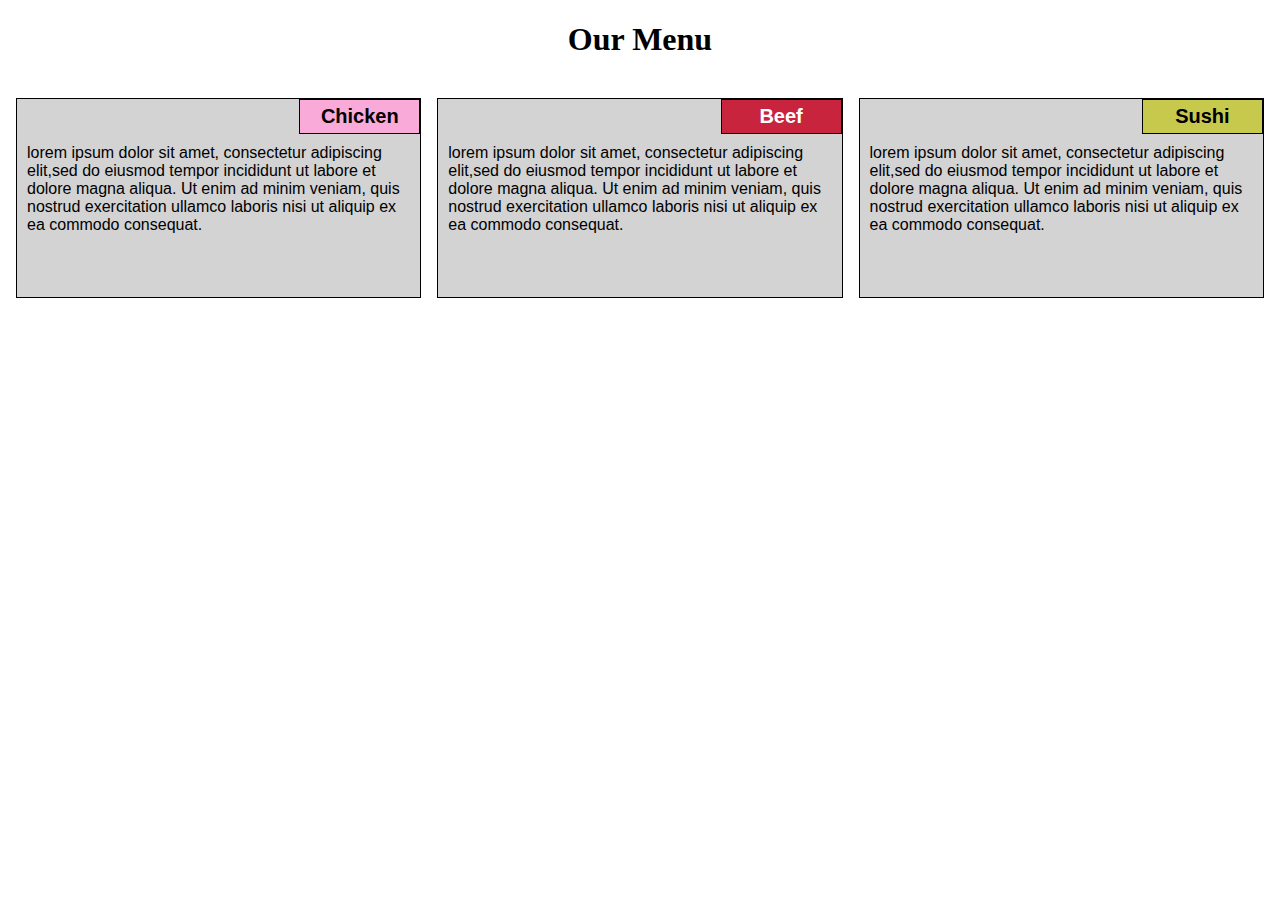
<file: Module-2 solution/index.html>
<!DOCTYPE html>
<html>
<head>
	<meta charset="utf-8">

	<meta name="viewport" content="width=device-width, initial-scale=1">

	<link rel="stylesheet" type="text/css" href="CSS/styles.css">
	<title>Module 2 Solution</title>
</head>
<body>
	<h1>Our Menu</h1>
	<div class="row">
	<div class="container col-lg-4 col-md-6 col-sm-12">
		<section>
		<div id="chicken">
			Chicken
		</div>
		<p>
			lorem ipsum dolor sit amet, consectetur adipiscing elit,sed do eiusmod tempor incididunt ut labore et dolore magna aliqua. Ut enim ad minim veniam, quis nostrud exercitation ullamco laboris nisi ut aliquip ex ea commodo consequat.
			</p>
		</section>
	</div>
	<div class="container col-lg-4 col-md-6 col-sm-12">
		<section>
		<div id="beef">
			Beef
		</div>
		<p>
			lorem ipsum dolor sit amet, consectetur adipiscing elit,sed do eiusmod tempor incididunt ut labore et dolore magna aliqua. Ut enim ad minim veniam, quis nostrud exercitation ullamco laboris nisi ut aliquip ex ea commodo consequat. 
		</p>
		</section>
	</div>
	<div class="container col-lg-4 col-md-12 col-sm-12">
		<section>
		<div id="sushi">
			Sushi
		</div>
		<p>
			lorem ipsum dolor sit amet, consectetur adipiscing elit,sed do eiusmod tempor incididunt ut labore et dolore magna aliqua. Ut enim ad minim veniam, quis nostrud exercitation ullamco laboris nisi ut aliquip ex ea commodo consequat. 
		</p>
		</section>
	</div>
	</div>
</body>
</html>
</file>
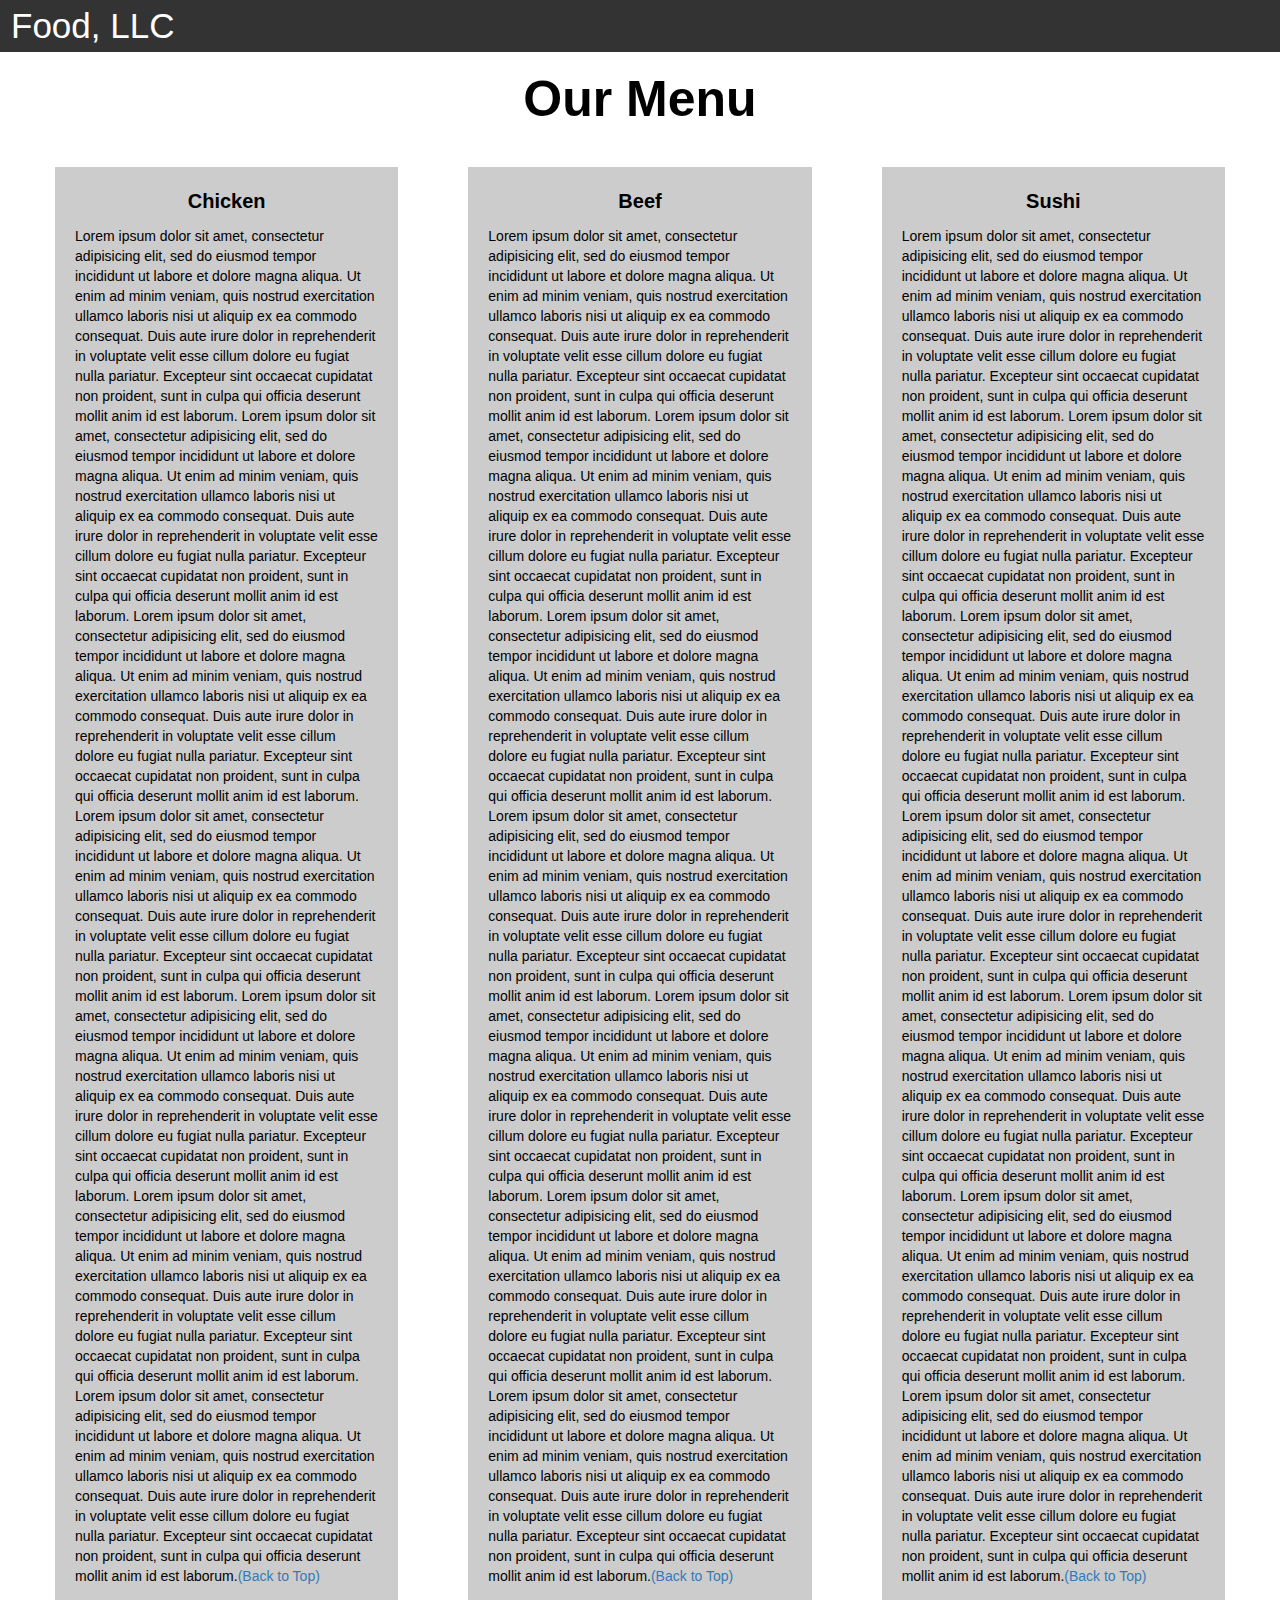
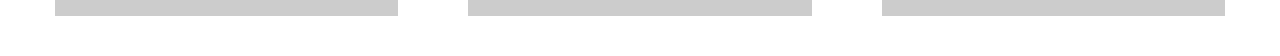
<file: Module-3 solution/index.html>
<!DOCTYPE html>
<html>
<head>

<title>Module 3</title>

  <meta name="viewport" content="width=device-width, initial-scale=1">
  <link rel="stylesheet" href="https://maxcdn.bootstrapcdn.com/bootstrap/3.3.7/css/bootstrap.min.css">
  <script src="https://ajax.googleapis.com/ajax/libs/jquery/3.3.1/jquery.min.js"></script>
  <script src="https://maxcdn.bootstrapcdn.com/bootstrap/3.3.7/js/bootstrap.min.js"></script>

</head>

<meta name="viewport" content="width=device-width, initial-scale=1">
<link rel="stylesheet" type="text/css" href="style.css">



<body>


<nav class="navbar" id="top">
  <div class="container-fluid">

    <div class="navbar-header">
      <button type="button" class="navbar-toggle" data-toggle="collapse" data-target="#myNavbar">
        <span class="icon-bar"></span>
        <span class="icon-bar"></span>
        <span class="icon-bar"></span> 
      </button>
      <a class="navbar-brand" href="#">Food, LLC</a>
    </div>

    <div class="collapse" id="myNavbar">
      <ul class="nav navbar-nav visible-xs">
        <li><a class="menu-item" href="#">Chicken</a></li>
        <li><a class="menu-item" href="#">Beef</a></li> 
        <li><a class="menu-item" href="#">Sushi</a></li> 
      </ul>
    </div>

  </div>
</nav>

<h1 class="main-title">Our Menu</h1>



<div class="row">

  <div class="col-lg-4 col-md-6 col-sm-12">
    <div class="content-box">
      <p class="item-name">Chicken</p>
      <p>Lorem ipsum dolor sit amet, consectetur adipisicing elit, sed do eiusmod
        tempor incididunt ut labore et dolore magna aliqua. Ut enim ad minim veniam,
        quis nostrud exercitation ullamco laboris nisi ut aliquip ex ea commodo
        consequat. Duis aute irure dolor in reprehenderit in voluptate velit esse
        cillum dolore eu fugiat nulla pariatur. Excepteur sint occaecat cupidatat non
        proident, sunt in culpa qui officia deserunt mollit anim id est laborum. Lorem ipsum dolor sit amet, consectetur adipisicing elit, sed do eiusmod
        tempor incididunt ut labore et dolore magna aliqua. Ut enim ad minim veniam,
        quis nostrud exercitation ullamco laboris nisi ut aliquip ex ea commodo
        consequat. Duis aute irure dolor in reprehenderit in voluptate velit esse
        cillum dolore eu fugiat nulla pariatur. Excepteur sint occaecat cupidatat non
        proident, sunt in culpa qui officia deserunt mollit anim id est laborum. Lorem ipsum dolor sit amet, consectetur adipisicing elit, sed do eiusmod
        tempor incididunt ut labore et dolore magna aliqua. Ut enim ad minim veniam,
        quis nostrud exercitation ullamco laboris nisi ut aliquip ex ea commodo
        consequat. Duis aute irure dolor in reprehenderit in voluptate velit esse
        cillum dolore eu fugiat nulla pariatur. Excepteur sint occaecat cupidatat non
        proident, sunt in culpa qui officia deserunt mollit anim id est laborum. Lorem ipsum dolor sit amet, consectetur adipisicing elit, sed do eiusmod
        tempor incididunt ut labore et dolore magna aliqua. Ut enim ad minim veniam,
        quis nostrud exercitation ullamco laboris nisi ut aliquip ex ea commodo
        consequat. Duis aute irure dolor in reprehenderit in voluptate velit esse
        cillum dolore eu fugiat nulla pariatur. Excepteur sint occaecat cupidatat non
        proident, sunt in culpa qui officia deserunt mollit anim id est laborum. Lorem ipsum dolor sit amet, consectetur adipisicing elit, sed do eiusmod
        tempor incididunt ut labore et dolore magna aliqua. Ut enim ad minim veniam,
        quis nostrud exercitation ullamco laboris nisi ut aliquip ex ea commodo
        consequat. Duis aute irure dolor in reprehenderit in voluptate velit esse
        cillum dolore eu fugiat nulla pariatur. Excepteur sint occaecat cupidatat non
        proident, sunt in culpa qui officia deserunt mollit anim id est laborum. Lorem ipsum dolor sit amet, consectetur adipisicing elit, sed do eiusmod
        tempor incididunt ut labore et dolore magna aliqua. Ut enim ad minim veniam,
        quis nostrud exercitation ullamco laboris nisi ut aliquip ex ea commodo
        consequat. Duis aute irure dolor in reprehenderit in voluptate velit esse
        cillum dolore eu fugiat nulla pariatur. Excepteur sint occaecat cupidatat non
        proident, sunt in culpa qui officia deserunt mollit anim id est laborum. Lorem ipsum dolor sit amet, consectetur adipisicing elit, sed do eiusmod
        tempor incididunt ut labore et dolore magna aliqua. Ut enim ad minim veniam,
        quis nostrud exercitation ullamco laboris nisi ut aliquip ex ea commodo
        consequat. Duis aute irure dolor in reprehenderit in voluptate velit esse
        cillum dolore eu fugiat nulla pariatur. Excepteur sint occaecat cupidatat non
        proident, sunt in culpa qui officia deserunt mollit anim id est laborum.<a href="#top">(Back to Top)</a></p>
    </div>
  </div>

  <div class="col-lg-4 col-md-6 col-sm-12">
    <div class="content-box">
      <p class="item-name">Beef</p>
      <p>Lorem ipsum dolor sit amet, consectetur adipisicing elit, sed do eiusmod
        tempor incididunt ut labore et dolore magna aliqua. Ut enim ad minim veniam,
        quis nostrud exercitation ullamco laboris nisi ut aliquip ex ea commodo
        consequat. Duis aute irure dolor in reprehenderit in voluptate velit esse
        cillum dolore eu fugiat nulla pariatur. Excepteur sint occaecat cupidatat non
        proident, sunt in culpa qui officia deserunt mollit anim id est laborum. Lorem ipsum dolor sit amet, consectetur adipisicing elit, sed do eiusmod
        tempor incididunt ut labore et dolore magna aliqua. Ut enim ad minim veniam,
        quis nostrud exercitation ullamco laboris nisi ut aliquip ex ea commodo
        consequat. Duis aute irure dolor in reprehenderit in voluptate velit esse
        cillum dolore eu fugiat nulla pariatur. Excepteur sint occaecat cupidatat non
        proident, sunt in culpa qui officia deserunt mollit anim id est laborum. Lorem ipsum dolor sit amet, consectetur adipisicing elit, sed do eiusmod
        tempor incididunt ut labore et dolore magna aliqua. Ut enim ad minim veniam,
        quis nostrud exercitation ullamco laboris nisi ut aliquip ex ea commodo
        consequat. Duis aute irure dolor in reprehenderit in voluptate velit esse
        cillum dolore eu fugiat nulla pariatur. Excepteur sint occaecat cupidatat non
        proident, sunt in culpa qui officia deserunt mollit anim id est laborum. Lorem ipsum dolor sit amet, consectetur adipisicing elit, sed do eiusmod
        tempor incididunt ut labore et dolore magna aliqua. Ut enim ad minim veniam,
        quis nostrud exercitation ullamco laboris nisi ut aliquip ex ea commodo
        consequat. Duis aute irure dolor in reprehenderit in voluptate velit esse
        cillum dolore eu fugiat nulla pariatur. Excepteur sint occaecat cupidatat non
        proident, sunt in culpa qui officia deserunt mollit anim id est laborum. Lorem ipsum dolor sit amet, consectetur adipisicing elit, sed do eiusmod
        tempor incididunt ut labore et dolore magna aliqua. Ut enim ad minim veniam,
        quis nostrud exercitation ullamco laboris nisi ut aliquip ex ea commodo
        consequat. Duis aute irure dolor in reprehenderit in voluptate velit esse
        cillum dolore eu fugiat nulla pariatur. Excepteur sint occaecat cupidatat non
        proident, sunt in culpa qui officia deserunt mollit anim id est laborum. Lorem ipsum dolor sit amet, consectetur adipisicing elit, sed do eiusmod
        tempor incididunt ut labore et dolore magna aliqua. Ut enim ad minim veniam,
        quis nostrud exercitation ullamco laboris nisi ut aliquip ex ea commodo
        consequat. Duis aute irure dolor in reprehenderit in voluptate velit esse
        cillum dolore eu fugiat nulla pariatur. Excepteur sint occaecat cupidatat non
        proident, sunt in culpa qui officia deserunt mollit anim id est laborum. Lorem ipsum dolor sit amet, consectetur adipisicing elit, sed do eiusmod
        tempor incididunt ut labore et dolore magna aliqua. Ut enim ad minim veniam,
        quis nostrud exercitation ullamco laboris nisi ut aliquip ex ea commodo
        consequat. Duis aute irure dolor in reprehenderit in voluptate velit esse
        cillum dolore eu fugiat nulla pariatur. Excepteur sint occaecat cupidatat non
        proident, sunt in culpa qui officia deserunt mollit anim id est laborum.<a href="#top">(Back to Top)</a></p>
    </div>
  </div>


  <div class="col-lg-4 col-md-12 col-sm-12">
    <div class="content-box">
      <p class="item-name">Sushi</p>
      <p>Lorem ipsum dolor sit amet, consectetur adipisicing elit, sed do eiusmod
        tempor incididunt ut labore et dolore magna aliqua. Ut enim ad minim veniam,
        quis nostrud exercitation ullamco laboris nisi ut aliquip ex ea commodo
        consequat. Duis aute irure dolor in reprehenderit in voluptate velit esse
        cillum dolore eu fugiat nulla pariatur. Excepteur sint occaecat cupidatat non
        proident, sunt in culpa qui officia deserunt mollit anim id est laborum. Lorem ipsum dolor sit amet, consectetur adipisicing elit, sed do eiusmod
        tempor incididunt ut labore et dolore magna aliqua. Ut enim ad minim veniam,
        quis nostrud exercitation ullamco laboris nisi ut aliquip ex ea commodo
        consequat. Duis aute irure dolor in reprehenderit in voluptate velit esse
        cillum dolore eu fugiat nulla pariatur. Excepteur sint occaecat cupidatat non
        proident, sunt in culpa qui officia deserunt mollit anim id est laborum. Lorem ipsum dolor sit amet, consectetur adipisicing elit, sed do eiusmod
        tempor incididunt ut labore et dolore magna aliqua. Ut enim ad minim veniam,
        quis nostrud exercitation ullamco laboris nisi ut aliquip ex ea commodo
        consequat. Duis aute irure dolor in reprehenderit in voluptate velit esse
        cillum dolore eu fugiat nulla pariatur. Excepteur sint occaecat cupidatat non
        proident, sunt in culpa qui officia deserunt mollit anim id est laborum. Lorem ipsum dolor sit amet, consectetur adipisicing elit, sed do eiusmod
        tempor incididunt ut labore et dolore magna aliqua. Ut enim ad minim veniam,
        quis nostrud exercitation ullamco laboris nisi ut aliquip ex ea commodo
        consequat. Duis aute irure dolor in reprehenderit in voluptate velit esse
        cillum dolore eu fugiat nulla pariatur. Excepteur sint occaecat cupidatat non
        proident, sunt in culpa qui officia deserunt mollit anim id est laborum. Lorem ipsum dolor sit amet, consectetur adipisicing elit, sed do eiusmod
        tempor incididunt ut labore et dolore magna aliqua. Ut enim ad minim veniam,
        quis nostrud exercitation ullamco laboris nisi ut aliquip ex ea commodo
        consequat. Duis aute irure dolor in reprehenderit in voluptate velit esse
        cillum dolore eu fugiat nulla pariatur. Excepteur sint occaecat cupidatat non
        proident, sunt in culpa qui officia deserunt mollit anim id est laborum. Lorem ipsum dolor sit amet, consectetur adipisicing elit, sed do eiusmod
        tempor incididunt ut labore et dolore magna aliqua. Ut enim ad minim veniam,
        quis nostrud exercitation ullamco laboris nisi ut aliquip ex ea commodo
        consequat. Duis aute irure dolor in reprehenderit in voluptate velit esse
        cillum dolore eu fugiat nulla pariatur. Excepteur sint occaecat cupidatat non
        proident, sunt in culpa qui officia deserunt mollit anim id est laborum. Lorem ipsum dolor sit amet, consectetur adipisicing elit, sed do eiusmod
        tempor incididunt ut labore et dolore magna aliqua. Ut enim ad minim veniam,
        quis nostrud exercitation ullamco laboris nisi ut aliquip ex ea commodo
        consequat. Duis aute irure dolor in reprehenderit in voluptate velit esse
        cillum dolore eu fugiat nulla pariatur. Excepteur sint occaecat cupidatat non
        proident, sunt in culpa qui officia deserunt mollit anim id est laborum.<a href="#top">(Back to Top)</a></p>
    </div>
  </div>

</div>


</body>
</html>
</file>
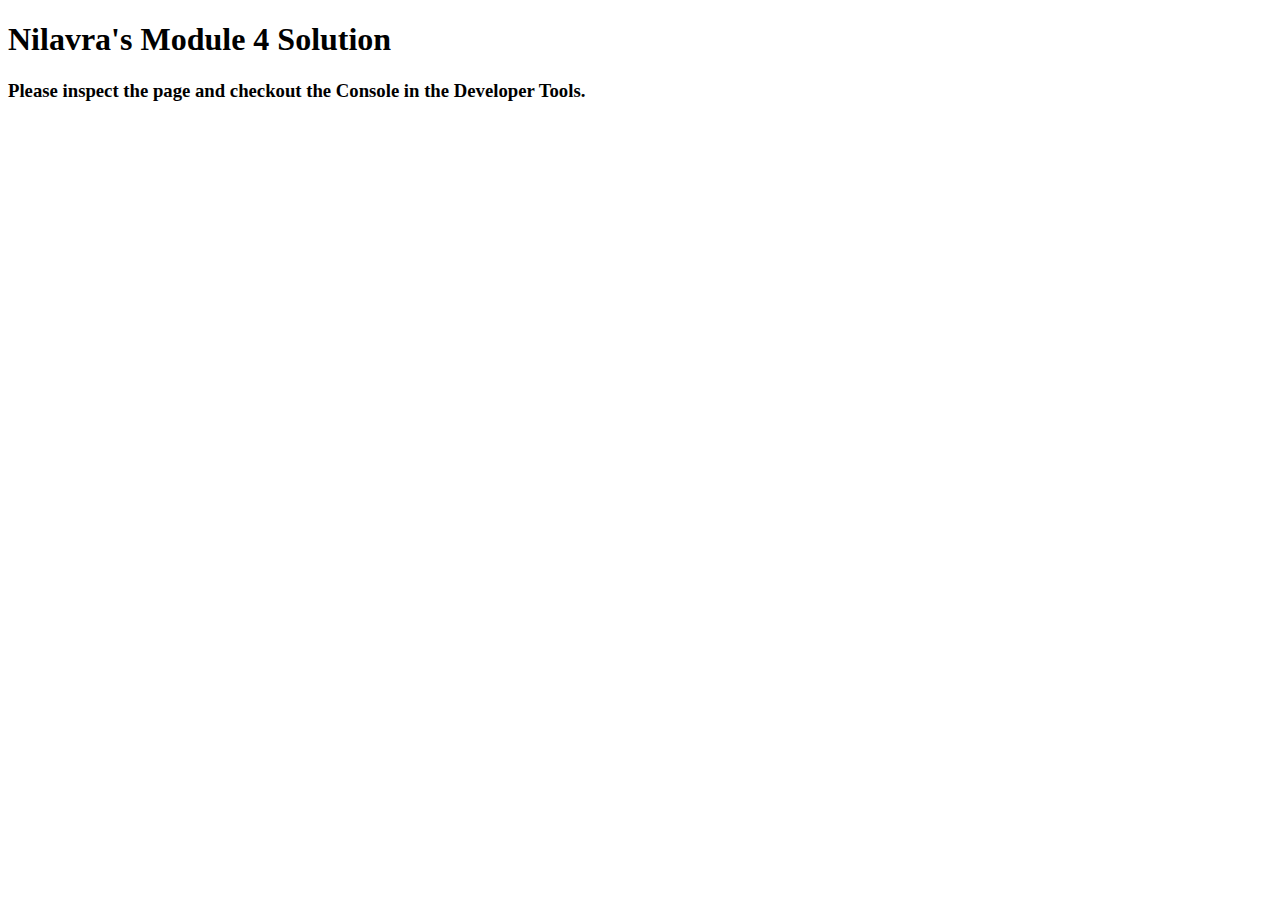
<file: Module-4 solution/index.html>
<!DOCTYPE html>
<html>
<head>
  <meta charset="utf-8">
  <title>Module 4 Solution</title>
  <script>
    var names = []; 
  </script>
  <script src="SpeakHello.js"></script>
  <script src="SpeakGoodBye.js"></script>
  <script src="script.js"></script>
</head>
<body>
  <h1>Nilavra's Module 4 Solution</h1>
  <h3>Please inspect the page and checkout the Console in the Developer Tools.</h3>
</body>
</html>
</file>
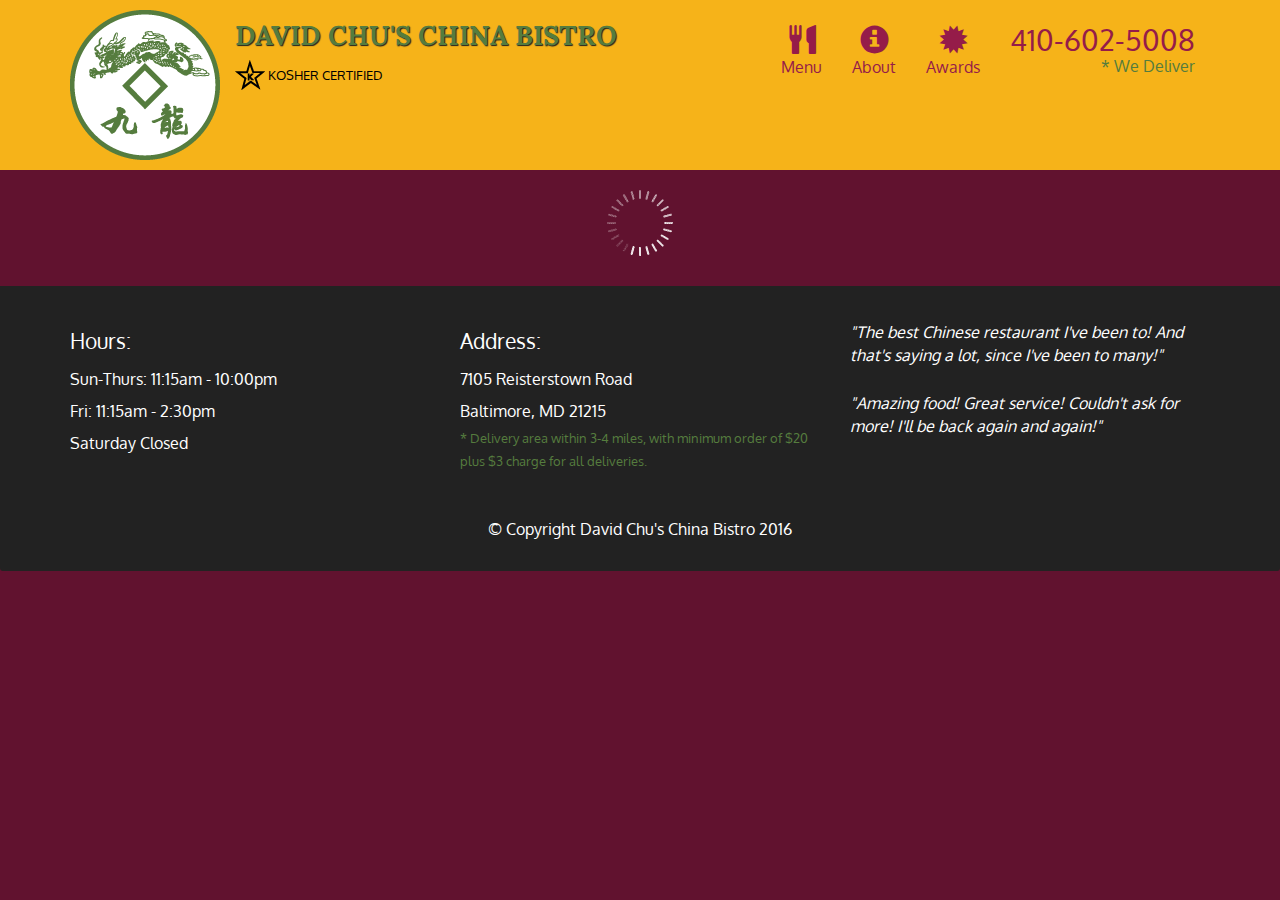
<file: Module-5 Solution/index.html>
<!doctype html>
<html lang="en">
  <head>
    <meta charset="utf-8">
    <meta http-equiv="X-UA-Compatible" content="IE=edge">
    <meta name="viewport" content="width=device-width, initial-scale=1">
    <title>David Chu's China Bistro</title>
    <link rel="stylesheet" href="css/bootstrap.min.css">
    <link rel="stylesheet" href="css/styles.css">
    <link href='https://fonts.googleapis.com/css?family=Oxygen:400,300,700' rel='stylesheet' type='text/css'>
    <link href='https://fonts.googleapis.com/css?family=Lora' rel='stylesheet' type='text/css'>
  </head>
<body>
  <header>
    <nav id="header-nav" class="navbar navbar-default">
      <div class="container">
        <div class="navbar-header">
          <a href="index.html" class="pull-left visible-md visible-lg">
            <div id="logo-img" alt="Logo image"></div>
          </a>

          <div class="navbar-brand">
            <a href="index.html"><h1>David Chu's China Bistro</h1></a>
            <p>
              <img src="images/star-k-logo.png" alt="Kosher certification">
              <span>Kosher Certified</span>
            </p>
          </div>

          <button id="navbarToggle" type="button" class="navbar-toggle collapsed" data-toggle="collapse" data-target="#collapsable-nav" aria-expanded="false">
            <span class="sr-only">Toggle navigation</span>
            <span class="icon-bar"></span>
            <span class="icon-bar"></span>
            <span class="icon-bar"></span>
          </button>
        </div>
        
        <div id="collapsable-nav" class="collapse navbar-collapse">
           <ul id="nav-list" class="nav navbar-nav navbar-right">
            <li id="navHomeButton" class="visible-xs active">
              <a href="index.html">
                <span class="glyphicon glyphicon-home"></span> Home</a>
            </li>
            <li id="navMenuButton">
              <a href="#" onclick="$dc.loadMenuCategories();">
                <span class="glyphicon glyphicon-cutlery"></span><br class="hidden-xs"> Menu</a>
            </li>
            <li>
              <a href="#">
                <span class="glyphicon glyphicon-info-sign"></span><br class="hidden-xs"> About</a>
            </li>
            <li>
              <a href="#">
                <span class="glyphicon glyphicon-certificate"></span><br class="hidden-xs"> Awards</a>
            </li>
            <li id="phone" class="hidden-xs">
              <a href="tel:410-602-5008">
                <span>410-602-5008</span></a><div>* We Deliver</div>
            </li>
          </ul><!-- #nav-list -->
        </div><!-- .collapse .navbar-collapse -->
      </div><!-- .container -->
    </nav><!-- #header-nav -->
  </header>

  <div id="call-btn" class="visible-xs">
    <a class="btn" href="tel:410-602-5008">
    <span class="glyphicon glyphicon-earphone"></span>
    410-602-5008
    </a>
  </div>
  <div id="xs-deliver" class="text-center visible-xs">* We Deliver</div>

  <div id="main-content" class="container"></div>

  <footer class="panel-footer">
    <div class="container">
      <div class="row">
        <section id="hours" class="col-sm-4">
          <span>Hours:</span><br>
          Sun-Thurs: 11:15am - 10:00pm<br>
          Fri: 11:15am - 2:30pm<br>
          Saturday Closed
          <hr class="visible-xs">
        </section>
        <section id="address" class="col-sm-4">
          <span>Address:</span><br>
          7105 Reisterstown Road<br>
          Baltimore, MD 21215
          <p>* Delivery area within 3-4 miles, with minimum order of $20 plus $3 charge for all deliveries.</p>
          <hr class="visible-xs">
        </section>
        <section id="testimonials" class="col-sm-4">
          <p>"The best Chinese restaurant I've been to! And that's saying a lot, since I've been to many!"</p>
          <p>"Amazing food! Great service! Couldn't ask for more! I'll be back again and again!"</p>
        </section>
      </div>
      <div class="text-center">&copy; Copyright David Chu's China Bistro 2016</div>
    </div>
  </footer>

  <!-- jQuery (Bootstrap JS plugins depend on it) -->
  <script src="js/jquery-2.1.4.min.js"></script>
  <script src="js/bootstrap.min.js"></script>
  <script src="js/ajax-utils.js"></script>
  <script src="js/script.js"></script>
</body>
</html>
</file>
<file: Module-2 solution/CSS/styles.css>
* {
	box-sizing: border-box;
}

h1 {
	font-family: Brushstroke, fantasy;
	color: #000000;
	text-align: center;
}

body {
	
	background-color: #FFFFFF;

}

p {
	padding: 10px;
	margin: 0;
}

.container {
	border: none;
	margin-left: auto;
	margin-right: auto;
	margin-top: 10px;
	margin-bottom: 10px;
	padding: 8px;
}

section {
	border:	1px solid black;
	background-color: #d3d3d3;
	width: 100%;
	height: 200px;
	font-family: Helvetica;
	color: black;
	position: relative;
	overflow: auto;
}

#chicken {
	border: 1px solid black;
	text-align: center;
	width: 30%;
	margin-left: 70%;
	font-family: Georgia,sans-serif;
	font-weight: bold;
	font-size: 125%;
	margin-bottom: 0;
	margin-top: 0;
	padding: 5px;
	background-color: #faaad9;
}

#beef {
	border: 1px solid black;
	text-align: center;
	width: 30%;
	margin-left: 70%;
	font-family: Georgia,sans-serif;
	font-weight: bold;
	font-size: 125%;
	margin-bottom: 0;
	margin-top: 0;
	padding: 5px;
	color: white;
	background-color: #c9243d;
}

#sushi {
	border: 1px solid black;
	text-align: center;
	width: 30%;
	margin-left: 70%;
	font-family: Georgia,sans-serif;
	font-weight: bold;
	font-size: 125%;
	margin-bottom: 0;
	margin-top: 0;
	background-color: #c7c94d;
	
	padding: 5px;
}

.row {
	width: 100%;
}

/* Desktop view */

@media (min-width: 992px) {
  .col-lg-1, .col-lg-2, .col-lg-3, .col-lg-4, .col-lg-5, .col-lg-6, .col-lg-7, .col-lg-8, .col-lg-9, .col-lg-10, .col-lg-11, .col-lg-12 {
    float: left;
  }

  .col-lg-1 {
    width: 8.33%;
  }
  .col-lg-2 {
    width: 16.66%;
  }
  .col-lg-3 {
    width: 25%;
  }
  .col-lg-4 {
    width: 33.33%;
  }
  .col-lg-5 {
    width: 41.66%;
  }
  .col-lg-6 {
    width: 50%;
  }
  .col-lg-7 {
    width: 58.33%;
  }
  .col-lg-8 {
    width: 66.66%;
  }
  .col-lg-9 {
    width: 74.99%;
  }
  .col-lg-10 {
    width: 83.33%;
  }
  .col-lg-11 {
    width: 91.66%;
  }
  .col-lg-12 {
    width: 100%;
  }

}

/* Tablet view */

@media (min-width: 768px) and (max-width: 991px) {
  .col-md-1, .col-md-2, .col-md-3, .col-md-4, .col-md-5, .col-md-6, .col-md-7, .col-md-8, .col-md-9, .col-md-10, .col-md-11, .col-md-12 {
    float: left;
  }

  .col-md-1 {
    width: 8.33%;
  }
  .col-md-2 {
    width: 16.66%;
  }
  .col-md-3 {
    width: 25%;
  }
  .col-md-4 {
    width: 33.33%;
  }
  .col-md-5 {
    width: 41.66%;
  }
  .col-md-6 {
    width: 50%;
  }
  .col-md-7 {
    width: 58.33%;
  }
  .col-md-8 {
    width: 66.66%;
  }
  .col-md-9 {
    width: 74.99%;
  }
  .col-md-10 {
    width: 83.33%;
  }
  .col-md-11 {
    width: 91.66%;
  }
  .col-md-12 {
    width: 100%;
  }
}

/* Mobile view */

@media (max-width: 768px) {
  .col-sm-1, .col-sm-2, .col-sm-3, .col-sm-4, .col-sm-5, .col-sm-6, .col-sm-7, .col-sm-8, .col-sm-9, .col-sm-10, .col-sm-11, .col-sm-12 {
 	float: left;
  }

  .col-sm-1 {
    width: 8.33%;
  }
  .col-sm-2 {
    width: 16.66%;
  }
  .col-sm-3 {
    width: 25%;
  }
  .col-sm-4 {
    width: 33.33%;
  }
  .col-sm-5 {
    width: 41.66%;
  }
  .col-sm-6 {
    width: 50%;
  }
  .col-sm-7 {
    width: 58.33%;
  }
  .col-sm-8 {
    width: 66.66%;
  }
  .col-sm-9 {
    width: 74.99%;
  }
  .col-sm-10 {
    width: 83.33%;
  }
  .col-sm-11 {
    width: 91.66%;
  }
  .col-sm-12 {
    width: 100%;
  }
}
</file>
<file: Module-3 solution/style.css>
.container-fluid{
	margin: 0;
	padding: 0;
}

.navbar{
	border-radius: 0px;
	background-color: rgba(0,0,0,0.8);
}

.navbar-brand{
  font-size: 35px;
  color: white;
  padding-left: 25px;
}

.navbar-brand:hover{
	color: white;
}

.nav{
	margin: 0;
	padding: 0;
}

.navbar-nav{
  font-size: 25px;
  text-align: center;
  margin: 0;
  padding: 0;
}

.navbar-toggle{
	border: 2px solid white;
	margin-right: 25px;
}

.icon-bar{
	background-color: white;
}


.main-title{
  margin-bottom: 15px;
  text-align: center;
  color: #000000;
  font-size: 50px;
  font-family: "Comic Sans MS", cursive, sans-serif;
  font-weight: bold;
}

li{
	box-sizing: border-box;
	width: 100%;
}

.menu-item{
	padding: 0;
	margin: 0;
	width: 100%;
	background-color: white;
	border-bottom: 1px solid black;
	color: black;
	display: block;
}

.menu-item:hover{
	background-color: rgba(0,0,0,0.9);
	color: rgba(0,0,0,0.4);
}



.row{
	margin: 20px;
}

.content-box{
	margin: 20px;
	width: auto;
	height: auto;
	color: black;
	background-color: rgba(0,0,0,0.2);
	font-family: "Comic Sans MS", cursive, sans-serif;
	padding: 20px;
}

.item-name{
	text-align: center;
	font-size: 20px;
	font-weight: bold;
}

#top{

}
</file>
<file: Module-5 Solution/css/styles.css>
body {
  font-size: 16px;
  color: #fff;
  background-color: #61122f;
  font-family: 'Oxygen', sans-serif;
}

/** HEADER **/
#header-nav {
  background-color: #f6b319;
  border-radius: 0;
  border: 0;
}

#logo-img {
  background: url('../images/restaurant-logo_large.png') no-repeat;
  width: 150px;
  height: 150px;
  margin: 10px 15px 10px 0;
}

.navbar-brand {
  padding-top: 25px;
}
.navbar-brand h1 { /* Restaurant name */
  font-family: 'Lora', serif;
  color: #557c3e;
  font-size: 1.5em;
  text-transform: uppercase;
  font-weight: bold;
  text-shadow: 1px 1px 1px #222;
  margin-top: 0;
  margin-bottom: 0;
  line-height: .75;
}
.navbar-brand a:hover, .navbar-brand a:focus {
  text-decoration: none;
}
.navbar-brand p { /* Kosher cert */
  color: #000;
  text-transform: uppercase;
  font-size: .7em;
  margin-top: 15px;
}
.navbar-brand p span { /* Star-K */
  vertical-align: middle;
}

#nav-list {
  margin-top: 10px;
}
#nav-list a {
  color: #951C49;
  text-align: center;
}
#nav-list a:hover {
  background: #E7E7E7;
}
#nav-list a span {
  font-size: 1.8em;
}

#phone {
  margin-top: 5px;
}
#phone a { /* Phone number */
  text-align: right;
  padding-bottom: 0;
}
#phone div { /* We Deliver */
  color: #557c3e;
  text-align: right;
  padding-right: 15px;
}

.navbar-header button.navbar-toggle, .navbar-header .icon-bar {
  border: 1px solid #61122f;
}
.navbar-header button.navbar-toggle {
  clear: both;
  margin-top: -30px;
}
/* END HEADER */

/* FOOTER */
.panel-footer {
  margin-top: 30px;
  padding-top: 35px;
  padding-bottom: 30px;
  background-color: #222;
  border-top: 0;
}
.panel-footer div.row {
  margin-bottom: 35px;
}
#hours, #address {
  line-height: 2;
}
#hours > span, #address > span {
  font-size: 1.3em;
}
#address p {
  color: #557c3e;
  font-size: .8em;
  line-height: 1.8;
}
#testimonials {
  font-style: italic;
}
#testimonials p:nth-child(2) {
  margin-top: 25px;
}
/* END FOOTER */



/* HOME PAGE */
.container .jumbotron {
  box-shadow: 0 0 50px #3F0C1F;
  border: 2px solid #3F0C1F;
}

#menu-tile, #specials-tile, #map-tile {
  height: 250px;
  width: 100%;
  margin-bottom: 15px;
  position: relative;
  border: 2px solid #3F0C1F;
  overflow: hidden;
}
#menu-tile:hover, #specials-tile:hover, #map-tile:hover {
  box-shadow: 0 1px 5px 1px #cccccc;
}
#menu-tile {
  background: url('../images/menu-tile.jpg') no-repeat;
  background-position: center;
}
#specials-tile {
  background: url('../images/specials-tile.jpg') no-repeat;
  background-position: center;
}
#menu-tile span, #specials-tile span, #map-tile span {
  position: absolute;
  bottom: 0;
  right: 0;
  width: 100%;
  text-align: center;
  font-size: 1.6em;
  text-transform: uppercase;
  background-color: #000;
  color: #fff;
  opacity: .8;
}
/* END HOME PAGE */

/* MENU CATEGORIES PAGE */
.category-tile { 
  position: relative;
  border: 2px solid #3F0C1F;
  overflow: hidden;
  width: 200px;
  height: 200px;
  margin: 0 auto 15px;
}
.category-tile span {
  position: absolute;
  bottom: 0;
  right: 0;
  width: 100%;
  text-align: center;
  font-size: 1.2em;
  text-transform: uppercase;
  background-color: #000;
  color: #fff;
  opacity: .8;
}
.category-tile:hover {
  box-shadow: 0 1px 5px 1px #cccccc;
}

#menu-categories-title + div {
  margin-bottom: 50px;
}
/* END MENU CATEGORIES PAGE */

/* SINGLE CATEGORY PAGE */
.menu-item-tile {
  margin-bottom: 25px;
}
.menu-item-tile hr {
  width: 80%;
}
.menu-item-tile .menu-item-price {
  font-size: 1.1em;
  text-align: right;
  margin-top: -15px;
  margin-right: -15px;
}
.menu-item-tile .menu-item-price span {
  font-size: .6em;
}
.menu-item-photo {
  position: relative;
  border: 2px solid #3F0C1F; 
  overflow: hidden;
  padding: 0;
  margin-right: -15px;
  margin-left: auto;
  margin-bottom: 20px;
  max-width: 250px;
}
.menu-item-photo div {
  position: absolute;
  bottom: 0;
  right: 0;
  width: 80px;
  background-color: #557c3e;
  text-align: center;
}
.menu-item-description {
  padding-right: 30px;
}
h3.menu-item-title {
  margin: 0 0 10px;
}
.menu-item-details {
  font-size: .9em;
  font-style: italic;
}
/* END SINGLE CATEGORY PAGE */


/********** Large devices only **********/
@media (min-width: 1200px) {
  .container .jumbotron {
    background: url('../images/jumbotron_1200.jpg') no-repeat;
    height: 675px;
  }
}

/********** Medium devices only **********/
@media (min-width: 992px) and (max-width: 1199px) {
  /* Header */
  #logo-img {
    background: url('../images/restaurant-logo_medium.png') no-repeat;
    width: 100px;
    height: 100px;
    margin: 5px 5px 5px 0;
  }
  /* End Header */

  /* Home Page */
  .container .jumbotron {
    background: url('../images/jumbotron_992.jpg') no-repeat;
    height: 558px;
  }
  /* End Home Page */
}

/********** Small devices only **********/
@media (min-width: 768px) and (max-width: 991px) {
  /* Home Page */
  .container .jumbotron {
    background: url('../images/jumbotron_768.jpg') no-repeat;
    height: 432px;
  }
  /* End Home Page */
}

/********** Extra small devices only **********/
@media (max-width: 767px) {
  /* Header */
  .navbar-brand {
    padding-top: 10px;
    height: 80px;
  }
  .navbar-brand h1 { /* Restaurant name */
    padding-top: 10px;
    font-size: 5vw; /* 1vw = 1% of viewport width */
  }
  .navbar-brand p { /* Kosher cert */
    font-size: .6em;
    margin-top: 12px;
  }
  .navbar-brand p img { /* Star-K */
    height: 20px;
  }

  #collapsable-nav a { /* Collapsed nav menu text */
    font-size: 1.2em;
  }
  #collapsable-nav a span { /* Collapsed nav menu glyph */
    font-size: 1em;
    margin-right: 5px;
  }

  #call-btn > a {
    font-size: 1.5em;
    display: block;
    margin: 0 20px;
    padding: 10px;
    border: 2px solid #fff;
    background-color: #f6b319;
    color: #951c49;
  }
  #xs-deliver {
    margin-top: 5px;
    font-size: .7em;
    letter-spacing: .1em;
    text-transform: uppercase;
  }
  /* End Header */

  /* Footer */
  .panel-footer section {
    margin-bottom: 30px;
    text-align: center;
  }
  .panel-footer section:nth-child(3) {
    margin-bottom: 0; /* margin already exists on the whole row */
  }
  .panel-footer section hr {
    width: 50%;
  }
  /* End Footer */

  /* Home Page */
  .container .jumbotron {
    margin-top: 30px;
    padding: 0;
  }
  #menu-tile, #specials-tile {
    width: 360px;
    margin: 0 auto 15px;
  }

  .menu-item-photo {
    margin-right: auto;
  }
  .menu-item-tile .menu-item-price {
    text-align: center;
  }
  .menu-item-description {
    text-align: center;;
  }
}


/********** Super extra small devices Only :-) (e.g., iPhone 4) **********/
@media (max-width: 479px) {
  /* Header */
  .navbar-brand h1 { /* Restaurant name */
    padding-top: 5px;
    font-size: 6vw;
  }
  /* End Header */
  
  /* Home page */
  #menu-tile, #specials-tile {
    width: 280px;
    margin: 0 auto 15px;
  }

  .col-xxs-12 {
    position: relative;
    min-height: 1px;
    padding-right: 15px;
    padding-left: 15px;
    float: left;
    width: 100%;
  }
}
</file>
